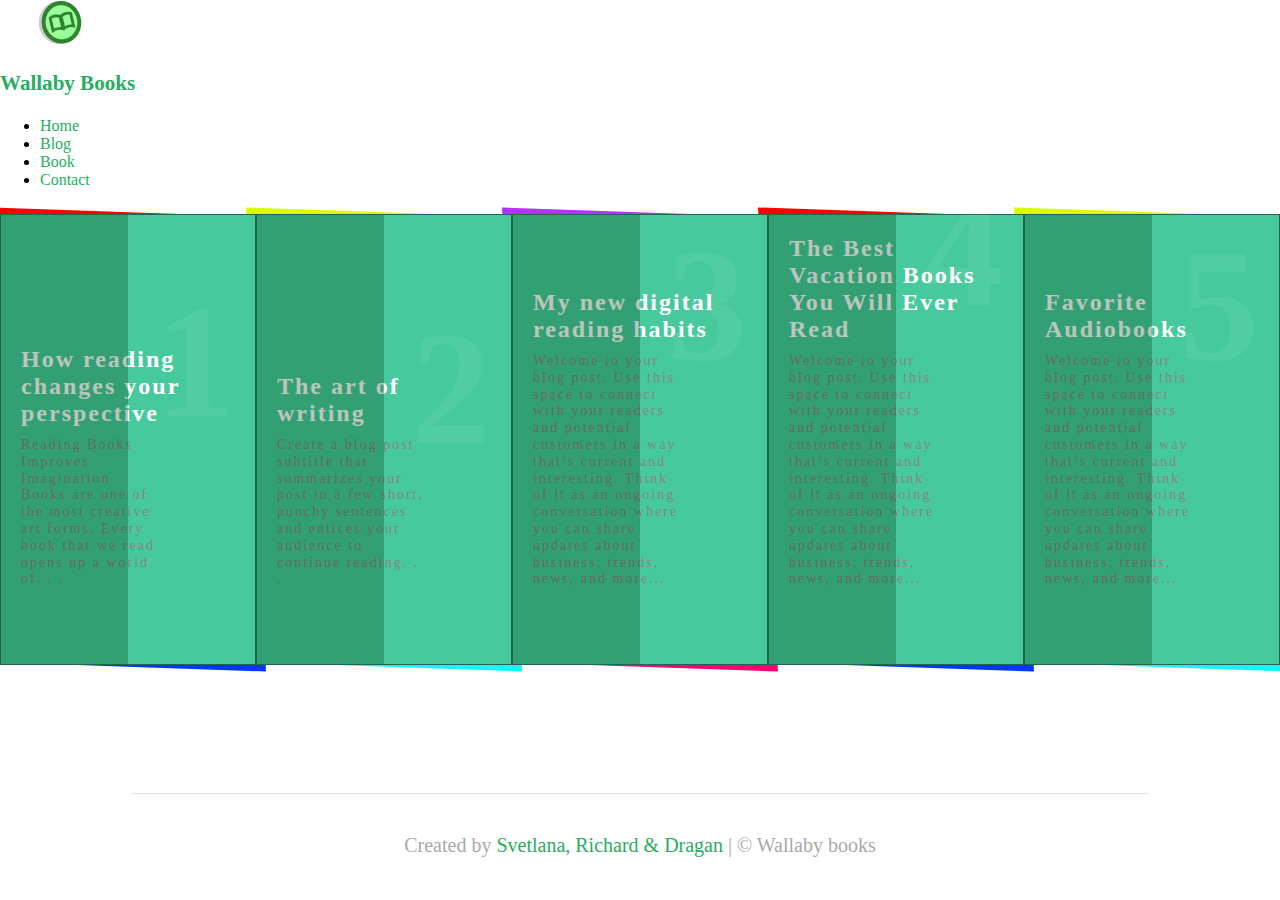
<file: blog/index.html>
<!DOCTYPE html>
<html lang="en">
<head>
	<title>Wallaby Books</title>
	<meta charset="UTF-8">
	<meta http-equiv="X-UA-Compatible" content="IE=edge">
	<meta name="viewport" content="width=device-width, initial-scale=1">
	<link rel="icon" href="../images/favicon.ico">
	<link href="https://fonts.googleapis.com/css?family=Titillium+Web:400,700&display=swap" rel="stylesheet">
	<link rel="stylesheet" href="../style/style.min.css">
	<link rel="stylesheet" href="../style/styles.css">
	
	<!--Load Bootstrap Framework-->
    <link href="https://cdn.jsdelivr.net/npm/bootstrap@5.1.3/dist/css/bootstrap.min.css" rel="stylesheet" integrity="sha384-1BmE4kWBq78iYhFldvKuhfTAU6auU8tT94WrHftjDbrCEXSU1oBoqyl2QvZ6jIW3" crossorigin="anonymous">

	<!--Responsive Social Login Form-->
	<link rel="stylesheet" href="https://cdnjs.cloudflare.com/ajax/libs/font-awesome/4.7.0/css/font-awesome.min.css">

	
</head>
<body>
    <!--Set navbar header for widescreen, using bootstrap-->
    <nav class="navbar navbar-expand-md navbar-light bg-white spacer" id="wide">
      <div class="container-fluid lefter">
        <a class="spacer headline d-flex align-center" href="../"><img src="../images/logo.webp" alt="Wallaby Books" height="45"><h3 class="pt-1">Wallaby Books</h3></a>
        <ul class="navbar-nav">
          <li class="nav-item">
            <a class="nav-link" href="../">Home</a>
          </li>
          <li class="nav-item">
            <a class="nav-link active" aria-current="page" href="#">Blog</a>
          </li>
          <li class="nav-item">
            <a class="nav-link" href="../book/">Book</a>
          </li>
          <li class="nav-item">
            <a class="nav-link" href="../contact/">Contact</a>
          </li>
        </ul>
      </div>
    </nav>
    <!--Set navbar header for narrow screens, using bootstrap-->
    <div class="container-fluid lefter narrow">
      <a class="spacer headline d-flex justify-content-around" href="../"><img src="../images/logo.webp" alt="Wallaby Books"></a>
      <nav class="navbar navbar-expand wrap navbar-light bg-white spacer">
        <div class="container d-flex justify-content-around">
          <ul class="navbar-nav">
            <li class="nav-item">
              <a class="nav-link" href="../">Home</a>
            </li>
            <li class="nav-item">
              <a class="nav-link" href="#">Blog</a>
            </li>
            <li class="nav-item">
              <a class="nav-link" href="../book/">Book</a>
            </li>
            <li class="nav-item">
              <a class="nav-link" href="../contact/">Contact</a>
            </li>
          </ul>
        </div>
      </nav>
    </div>
		
		<!--Cards-->
		<div class="wrapper">
			<div class="contaner">
				<div class="box">
					<div class="content">
						<h2>1</h2>
						<h3>How reading changes your perspective</h3>
						<p>Reading Books Improves Imagination<br/>
							Books are one of the most creative art forms. Every book that we read opens up a world of. . .</p>
						<button id="btn1" onclick="articleLoad(this.id)">Read more</button>
					</div>
				</div>
				<div class="box">
					<div class="content">
					<h2>2</h2>
					<h3>The art of writing</h3>
					<p>Create a blog post subtitle that summarizes your post in a few short, punchy sentences and entices your audience to continue reading. . .</p>
					<button id="btn2" onclick="articleLoad(this.id)">Read more</button>
					</div>
				</div>
				<div class="box">
					<div class="content">
					<h2>3</h2>
					<h3>My new digital reading habits</h3>
					<p>Welcome to your blog post. Use this space to connect with your readers and potential customers in a way that’s current and interesting. Think of it as an ongoing conversation where you can share updates about business, trends, news, and more...</p>
					<button id="btn3" onclick="articleLoad(this.id)">Read more</button>
					</div>
				</div>
				<div class="box">
					<div class="content">
						<h2>4</h2>
						<h3>The Best Vacation Books You Will Ever Read</h3>
						<p>Welcome to your blog post. Use this space to connect with your readers and potential customers in a way that’s current and interesting. Think of it as an ongoing conversation where you can share updates about business, trends, news, and more...</p>
						<button id="btn4" onclick="articleLoad(this.id)">Read more</button>
					</div>
				</div>
				<div class="box">
				<div class="content">
						<h2>5</h2>
						<h3>Favorite Audiobooks</h3>
						<p>Welcome to your blog post. Use this space to connect with your readers and potential customers in a way that’s current and interesting. Think of it as an ongoing conversation where you can share updates about business, trends, news, and more...</p>
						<button id="btn2" onclick="articleLoad(this.id)">Read more</button>
					</div>
				</div>
			</div>
		</div>
		<div class="subpage container">
			<h2 id="articleHead" class="row justify-content-around"></h2>
			<p id="articleBody"></p>
		</div>
			<!-- footer section starts  -->

			<div class="footer">

				<div class="credit" id="foot-tweak">Created by <span>Svetlana, Richard & Dragan</span> | © Wallaby books</div>

			</div>
			
		<script src="../script/blog.js"></script>
	</body>
	</html>
</file>
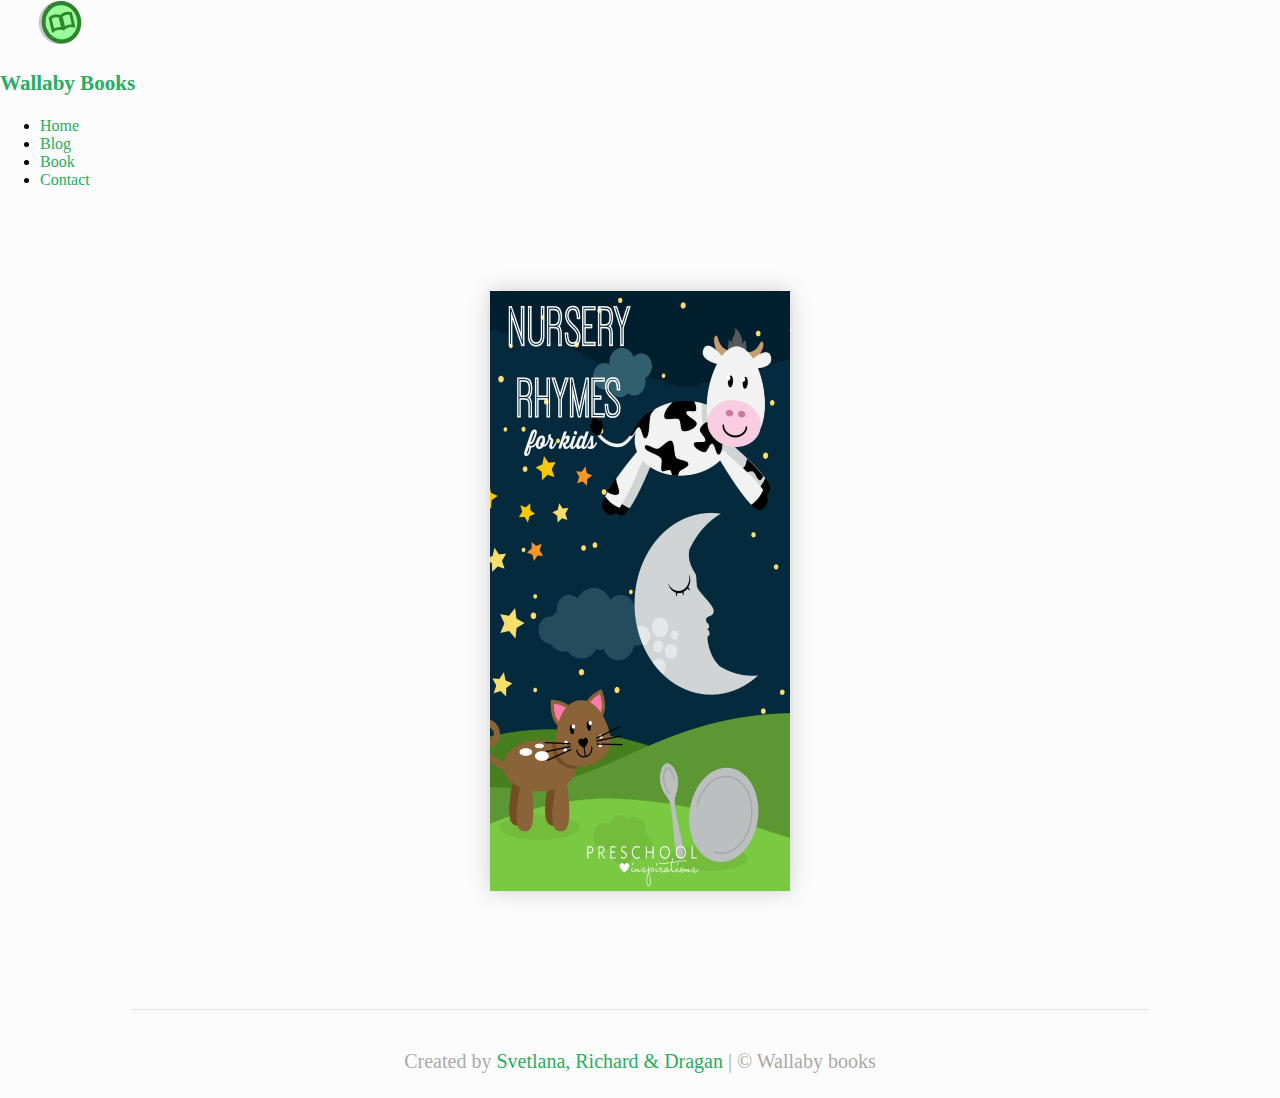
<file: book/index.html>
<!DOCTYPE html>
<html lang="en">
  <head>

    <!--Set default page metadata-->
    <meta charset="UTF-8">
    <meta http-equiv="X-UA-Compatible" content="IE=edge">
    <meta name="viewport" content="width=device-width, initial-scale=1.0">
    
    <!--Javascript loads deferred in head rather than placed at end of html document, for better navigability of code-->

    <!--Load Bootstrap Framework-->
    <link href="https://cdn.jsdelivr.net/npm/bootstrap@5.1.3/dist/css/bootstrap.min.css" rel="stylesheet" integrity="sha384-1BmE4kWBq78iYhFldvKuhfTAU6auU8tT94WrHftjDbrCEXSU1oBoqyl2QvZ6jIW3" crossorigin="anonymous">
    <script defer src="https://cdn.jsdelivr.net/npm/bootstrap@5.1.3/dist/js/bootstrap.bundle.min.js" integrity="sha384-ka7Sk0Gln4gmtz2MlQnikT1wXgYsOg+OMhuP+IlRH9sENBO0LRn5q+8nbTov4+1p" crossorigin="anonymous"></script>

    <!--Load turnjs jQuery plugin-->
    <script defer src="../turnjs4/extras/jquery.min.1.7.js"></script>
    <script defer src="../turnjs4/extras/modernizr.2.5.3.min.js"></script>
    <script defer src="../turnjs4/lib/turn.min.js"></script>

    <!--Load custom code for managing the DOM of the flipbook-->
    <script defer src="../script/book.min.js"></script>

    <!--Use font-awesome fonts-->
    <link rel="stylesheet" href="https://cdnjs.cloudflare.com/ajax/libs/font-awesome/5.15.4/css/all.min.css">

    <!--Use necessary turnjs CSS file-->
    <link href="../style/book.min.css" rel="stylesheet"/>
    
    <!--Set common CSS for the website, also includes CSS modifications for the Flipbook-->
    <link href="../style/style.min.css" rel="stylesheet"/>

    <!--Set title and icon-->
    <title>Wallaby Books</title>
    <link rel="icon" href="../images/favicon.ico" />

  </head>
  <body onload="loadApp()">

    <!--Set navbar header for widescreen, using bootstrap-->
    <nav class="navbar navbar-expand-md navbar-light bg-white spacer" id="wide">
      <div class="container-fluid lefter">
        <a class="spacer headline d-flex align-center" href="../index.html"><img src="../images/logo.webp" alt="Wallaby Books" height="45"><h3 class="pt-1">Wallaby Books</h3></a>
        <ul class="navbar-nav">
          <li class="nav-item">
            <a class="nav-link" href="../index.html">Home</a>
          </li>
          <li class="nav-item">
            <a class="nav-link" href="../blog/index.html">Blog</a>
          </li>
          <li class="nav-item">
            <a class="nav-link active" aria-current="page" href="#">Book</a>
          </li>
          <li class="nav-item">
            <a class="nav-link" href="../contact/index.html">Contact</a>
          </li>
        </ul>
      </div>
    </nav>
    <!--Set navbar header for narrow screens, using bootstrap-->
    <div class="container-fluid lefter narrow">
      <a class="spacer headline d-flex justify-content-around" href="../index.html"><img src="../images/logo.webp" alt="Wallaby Books"></a>
      <nav class="navbar navbar-expand wrap navbar-light bg-white spacer">
        <div class="container d-flex justify-content-around">
          <ul class="navbar-nav">
            <li class="nav-item">
              <a class="nav-link" href="../index.html">Home</a>
            </li>
            <li class="nav-item">
              <a class="nav-link" href="../blog/index.html">Blog</a>
            </li>
            <li class="nav-item">
              <a class="nav-link active" aria-current="page" href="#">Book</a>
            </li>
            <li class="nav-item">
              <a class="nav-link" href="../contact/index.html">Contact</a>
            </li>
          </ul>
        </div>
      </nav>
    </div>

    <!--Place the flipbook-->
    <div class="flipbook-viewport" id="storybook">
      <div class="container">
        <div class="flipbook">
          <!--Set the flipbook pages, their background images, and content-->
          <!--Front cover-->
          <div class="page" style="background-image:url(../images/front.webp)"></div>
          <!--Humpty Dumpty story-->
          <div class="page" id="wall">
            <div class="titlecard" id="humpty-title"><img class="story-element" src="../images/humpty-title.webp" alt="Humpty Dumpty" onclick="start('humpty')"></div>
            <div class="row d-flex justify-content-end">
              <div class="col-7">
                <p class="lines" id="humptyline0">Humpty Dumpty sat on a wall,</p>
              </div>
            </div>
            <div class="row d-flex justify-content-end">
              <div class="col-7">
                <p class="lines" id="humptyline1">Humpty Dumpty had a great fall,</p>
              </div>
            </div>
            <div class="row d-flex justify-content-end">
              <div class="col-7">
                <p class="lines" id="humptyline2">All the kings horses,</p>
              </div>
            </div>
            <div class="row d-flex justify-content-end">
              <div class="col-7">
                <p class="lines" id="humptyline3">And all the kings men,</p>
              </div>
            </div>
            <div class="row d-flex justify-content-end">
              <div class="col-7">
                <p class="lines" id="humptyline4">Couldn't put Humpty together again.</p>
              </div>
            </div>
            <div class="row d-flex justify-content-center" id="humpty-box">
              <div class="col-12" id="humpty1">
                <img class="story-element" src="../images/humpty.webp" alt="Humpty Dumpty" onclick="go('humpty')">
              </div>
            </div>
          </div>
          <!--Jack and Jill story-->
          <div class="page" id="jackJill">
            <div class="titlecard" id="jackJill-title"><img class="story-element" src="../images/jackJill-title.webp" alt="Jack and Jill" onclick="start('jackJill')"></div>
            <div class="row d-flex justify-content-end">
              <div class="col-7">
                <p class="lines" id="jackJillline0">Jack and Jill,</p>
              </div>
            </div>
            <div class="row d-flex justify-content-end">
              <div class="col-7">
                <p class="lines" id="jackJillline1">Went up the hill,</p>
              </div>
            </div>
            <div class="row d-flex justify-content-end">
              <div class="col-7">
                <p class="lines" id="jackJillline2">To fetch a pail of water,</p>
              </div>
            </div>
            <div class="row d-flex justify-content-end">
              <div class="col-7">
                <p class="lines" id="jackJillline3">Jack fell down,</p>
              </div>
            </div>
            <div class="row d-flex justify-content-end">
              <div class="col-7">
                <p class="lines" id="jackJillline4">And broke his crown,</p>
              </div>
            </div>
            <div class="row d-flex justify-content-end">
              <div class="col-7">
                <p class="lines" id="jackJillline5">And Jill came tumbling after.</p>
              </div>
            </div>
            <div class="row d-flex justify-content-center" id="jackJill-box">
              <div class="col-12" id="jackJill1">
                <img class="story-element" src="../images/jackJill.webp" alt="Jack and Jill" onclick="go('jackJill')">
              </div>
            </div>
          </div>
          <!--Little Miss Muffet story, page 1-->
          <div class="page" id="missMuffetp1">
            <div class="row d-flex justify-content-center" id="missMuffet-box">
              <div class="col-12" id="missMuffet1">
                <img class="story-element" src="../images/missMuffet.webp" alt ="Little Miss Muffet" onclick="go('missMuffet')">
              </div>
            </div>
          </div>
          <!--Little Miss Muffet story, page 2-->
          <div class="page" id="missMuffetp2">
            <div class="titlecard" id="missMuffet-title"><img class="story-element" src="../images/missMuffet-title.webp" alt="Little Miss Muffet" onclick="start('missMuffet')"></div>
            <div class="row d-flex justify-content-start">
              <div class="col-7">
                <p class="lines" id="missMuffetline0">Little Miss Muffet,</p>
              </div>
            </div>
            <div class="row d-flex justify-content-start">
              <div class="col-7">
                <p class="lines" id="missMuffetline1">Sat on a Tuffet,</p>
              </div>
            </div>
            <div class="row d-flex justify-content-start">
              <div class="col-7">
                <p class="lines" id="missMuffetline2">Eating her curds and whey.</p>
              </div>
            </div>
            <div class="row d-flex justify-content-start">
              <div class="col-7">
                <p class="lines" id="missMuffetline3">Along came a spider,</p>
              </div>
            </div>
            <div class="row d-flex justify-content-start">
              <div class="col-7">
                <p class="lines" id="missMuffetline4">Who sat down beside her,</p>
              </div>
            </div>
            <div class="row d-flex justify-content-start">
              <div class="col-7">
                <p class="lines" id="missMuffetline5">And frightened Miss Muffet away.</p>
              </div>
            </div>
            <div class="row d-flex justify-content-center" id="missMuffet-box2">
              <div class="col-12">
                <img class="story-element" src="../images/missMuffetScared.webp" alt="Little Miss Muffet fleeing" onclick="go('missMuffet')">
              </div>
            </div>
          </div>
          <!--Rear cover-->
          <div class="page" style="background-image:url(../images/rear.webp)"></div>
        </div>
      </div>
    </div>
    <!-- footer section starts  -->

    <div class="footer">

      <div class="credit" id="book-foot">Created by <span>Svetlana, Richard & Dragan</span> | © Wallaby books</div>

    </div>
  </body>
</html>
</file>
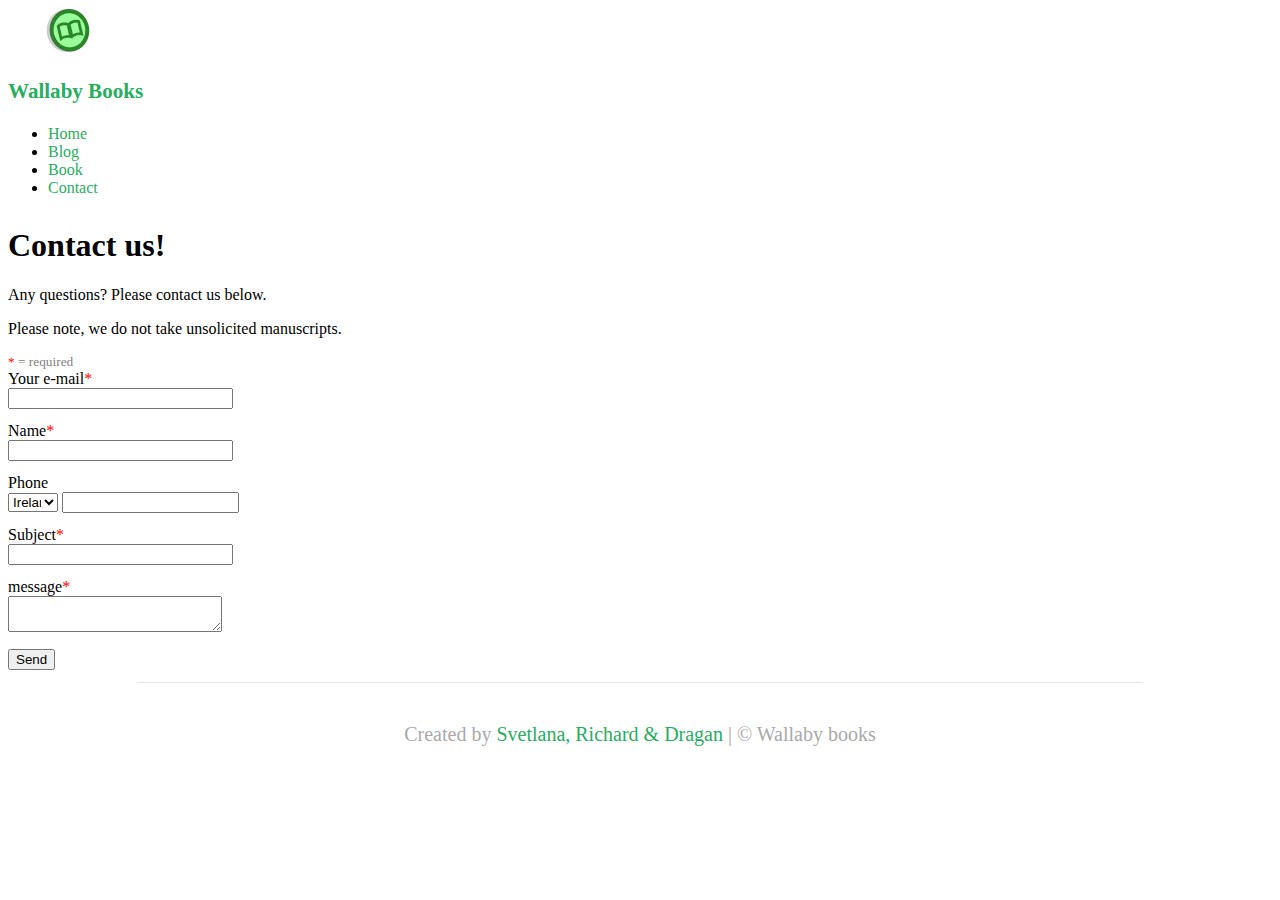
<file: contact/index.html>
<!DOCTYPE html>
<html lang="en">
  <head>

    <!--Set default page metadata-->
    <meta charset="UTF-8">
    <meta http-equiv="X-UA-Compatible" content="IE=edge">
    <meta name="viewport" content="width=device-width, initial-scale=1.0">
    <link rel="icon" href="../images/favicon.ico" />
    <meta name="author" content="Richard Duffy"/>

    <!--SEO tags-->
    <title>Wallaby Books | Contact Us</title>
    <meta name="description" content="Get in contact with Wallaby Books"/>
    <meta name="keywords" content="wallaby books,books,publisher,contact"/>
    <meta name="robots" content="index, follow"/>
    
    <!--Javascript loads deferred in head rather than placed at end of html document, for better navigability of code-->

    <!--Load Bootstrap Framework-->
    <link href="https://cdn.jsdelivr.net/npm/bootstrap@5.1.3/dist/css/bootstrap.min.css" rel="stylesheet" integrity="sha384-1BmE4kWBq78iYhFldvKuhfTAU6auU8tT94WrHftjDbrCEXSU1oBoqyl2QvZ6jIW3" crossorigin="anonymous">
    <script defer src="https://cdn.jsdelivr.net/npm/bootstrap@5.1.3/dist/js/bootstrap.bundle.min.js" integrity="sha384-ka7Sk0Gln4gmtz2MlQnikT1wXgYsOg+OMhuP+IlRH9sENBO0LRn5q+8nbTov4+1p" crossorigin="anonymous"></script>
    <script defer src="https://ajax.googleapis.com/ajax/libs/jquery/3.3.1/jquery.min.js"></script>

    <!--Load custom code for managing the form-->
    <script defer src="../script/script.js"></script>

    <!--Use font-awesome fonts-->
    <link rel="stylesheet" href="https://cdnjs.cloudflare.com/ajax/libs/font-awesome/5.15.4/css/all.min.css">
    
    <!--Set common CSS for the website, also includes CSS modifications for the Flipbook-->
    <link href="../style/style.css" rel="stylesheet"/>
        
  </head>
  <body>

    <!--Set navbar header for widescreen, using bootstrap-->
    <nav class="navbar navbar-expand-md navbar-light bg-white spacer" id="wide">
      <div class="container-fluid lefter">
        <a class="spacer headline d-flex align-center" href="../"><img src="../images/logo.webp" alt="Wallaby Books" height="45"><h3 class="pt-1">Wallaby Books</h3></a>
        <ul class="navbar-nav">
          <li class="nav-item">
            <a class="nav-link" href="../">Home</a>
          </li>
          <li class="nav-item">
            <a class="nav-link" href="../blog/">Blog</a>
          </li>
          <li class="nav-item">
            <a class="nav-link" href="../book/">Book</a>
          </li>
          <li class="nav-item">
            <a class="nav-link active" aria-current="page" href="#">Contact</a>
          </li>
        </ul>
        </div>
    </nav>
    <!--Set navbar header for narrow screens, using bootstrap-->
    <div class="container-fluid lefter narrow">
      <a class="spacer headline d-flex justify-content-around" href="../"><img src="../images/logo.webp" alt="Wallaby Books"></a>
      <nav class="navbar navbar-expand wrap navbar-light bg-white spacer">
        <div class="container d-flex justify-content-around">
          <ul class="navbar-nav">
            <li class="nav-item">
              <a class="nav-link" href="../">Home</a>
            </li>
            <li class="nav-item">
              <a class="nav-link" href="../blog/">Blog</a>
            </li>
            <li class="nav-item">
              <a class="nav-link" href="../book/">Book</a>
            </li>
            <li class="nav-item">
              <a class="nav-link active" aria-current="page" href="#">Contact</a>
            </li>
          </ul>
        </div>
      </nav>
    </div>

    <!--Main page content-->
    <div class="container subpage">
      <div class="row d-flex justify-content-center">
        <div class="col-12 col-md-10 col-xl-7">
          <h1>Contact us!</h1>
          <p>Any questions? Please contact us below.</p>
          <p>Please note, we do not take unsolicited manuscripts.</p>
          <p class="informative"><span class="required">*</span> = required</p>

          <!--Create contact form-->
          <form id="contactForm">
            <label for="email">Your e-mail<span class="required">*</span></label><br/>
            <input type="email" id="email" required size="25"><br/>
            <p id="emailError" class="error"></p>
            <label for="name">Name<span class="required">*</span></label><br/>
            <input type="text" id="name" required size="25" onfocusout="blankChecker(this.id)"><br/>
            <p id="nameError" class="error"></p>
            <label for="phone">Phone</label><br/>
            <select name="countryCode" id="phoneCode">
              <option data-countryCode="IE" value="353" Selected>Ireland (+353)</option>
              <option data-countryCode="GB" value="44">UK (+44)</option>
              <option data-countryCode="US" value="1">USA (+1)</option>
              <optgroup label="Other countries">
                <option data-countryCode="DZ" value="213">Algeria (+213)</option>
                <option data-countryCode="AD" value="376">Andorra (+376)</option>
                <option data-countryCode="AO" value="244">Angola (+244)</option>
                <option data-countryCode="AI" value="1264">Anguilla (+1264)</option>
                <option data-countryCode="AG" value="1268">Antigua &amp; Barbuda (+1268)</option>
                <option data-countryCode="AR" value="54">Argentina (+54)</option>
                <option data-countryCode="AM" value="374">Armenia (+374)</option>
                <option data-countryCode="AW" value="297">Aruba (+297)</option>
                <option data-countryCode="AU" value="61">Australia (+61)</option>
                <option data-countryCode="AT" value="43">Austria (+43)</option>
                <option data-countryCode="AZ" value="994">Azerbaijan (+994)</option>
                <option data-countryCode="BS" value="1242">Bahamas (+1242)</option>
                <option data-countryCode="BH" value="973">Bahrain (+973)</option>
                <option data-countryCode="BD" value="880">Bangladesh (+880)</option>
                <option data-countryCode="BB" value="1246">Barbados (+1246)</option>
                <option data-countryCode="BY" value="375">Belarus (+375)</option>
                <option data-countryCode="BE" value="32">Belgium (+32)</option>
                <option data-countryCode="BZ" value="501">Belize (+501)</option>
                <option data-countryCode="BJ" value="229">Benin (+229)</option>
                <option data-countryCode="BM" value="1441">Bermuda (+1441)</option>
                <option data-countryCode="BT" value="975">Bhutan (+975)</option>
                <option data-countryCode="BO" value="591">Bolivia (+591)</option>
                <option data-countryCode="BA" value="387">Bosnia Herzegovina (+387)</option>
                <option data-countryCode="BW" value="267">Botswana (+267)</option>
                <option data-countryCode="BR" value="55">Brazil (+55)</option>
                <option data-countryCode="BN" value="673">Brunei (+673)</option>
                <option data-countryCode="BG" value="359">Bulgaria (+359)</option>
                <option data-countryCode="BF" value="226">Burkina Faso (+226)</option>
                <option data-countryCode="BI" value="257">Burundi (+257)</option>
                <option data-countryCode="KH" value="855">Cambodia (+855)</option>
                <option data-countryCode="CM" value="237">Cameroon (+237)</option>
                <option data-countryCode="CA" value="1">Canada (+1)</option>
                <option data-countryCode="CV" value="238">Cape Verde Islands (+238)</option>
                <option data-countryCode="KY" value="1345">Cayman Islands (+1345)</option>
                <option data-countryCode="CF" value="236">Central African Republic (+236)</option>
                <option data-countryCode="CL" value="56">Chile (+56)</option>
                <option data-countryCode="CN" value="86">China (+86)</option>
                <option data-countryCode="CO" value="57">Colombia (+57)</option>
                <option data-countryCode="KM" value="269">Comoros (+269)</option>
                <option data-countryCode="CG" value="242">Congo (+242)</option>
                <option data-countryCode="CK" value="682">Cook Islands (+682)</option>
                <option data-countryCode="CR" value="506">Costa Rica (+506)</option>
                <option data-countryCode="HR" value="385">Croatia (+385)</option>
                <option data-countryCode="CU" value="53">Cuba (+53)</option>
                <option data-countryCode="CY" value="90392">Cyprus North (+90392)</option>
                <option data-countryCode="CY" value="357">Cyprus South (+357)</option>
                <option data-countryCode="CZ" value="42">Czech Republic (+42)</option>
                <option data-countryCode="DK" value="45">Denmark (+45)</option>
                <option data-countryCode="DJ" value="253">Djibouti (+253)</option>
                <option data-countryCode="DM" value="1809">Dominica (+1809)</option>
                <option data-countryCode="DO" value="1809">Dominican Republic (+1809)</option>
                <option data-countryCode="EC" value="593">Ecuador (+593)</option>
                <option data-countryCode="EG" value="20">Egypt (+20)</option>
                <option data-countryCode="SV" value="503">El Salvador (+503)</option>
                <option data-countryCode="GQ" value="240">Equatorial Guinea (+240)</option>
                <option data-countryCode="ER" value="291">Eritrea (+291)</option>
                <option data-countryCode="EE" value="372">Estonia (+372)</option>
                <option data-countryCode="ET" value="251">Ethiopia (+251)</option>
                <option data-countryCode="FK" value="500">Falkland Islands (+500)</option>
                <option data-countryCode="FO" value="298">Faroe Islands (+298)</option>
                <option data-countryCode="FJ" value="679">Fiji (+679)</option>
                <option data-countryCode="FI" value="358">Finland (+358)</option>
                <option data-countryCode="FR" value="33">France (+33)</option>
                <option data-countryCode="GF" value="594">French Guiana (+594)</option>
                <option data-countryCode="PF" value="689">French Polynesia (+689)</option>
                <option data-countryCode="GA" value="241">Gabon (+241)</option>
                <option data-countryCode="GM" value="220">Gambia (+220)</option>
                <option data-countryCode="GE" value="7880">Georgia (+7880)</option>
                <option data-countryCode="DE" value="49">Germany (+49)</option>
                <option data-countryCode="GH" value="233">Ghana (+233)</option>
                <option data-countryCode="GI" value="350">Gibraltar (+350)</option>
                <option data-countryCode="GR" value="30">Greece (+30)</option>
                <option data-countryCode="GL" value="299">Greenland (+299)</option>
                <option data-countryCode="GD" value="1473">Grenada (+1473)</option>
                <option data-countryCode="GP" value="590">Guadeloupe (+590)</option>
                <option data-countryCode="GU" value="671">Guam (+671)</option>
                <option data-countryCode="GT" value="502">Guatemala (+502)</option>
                <option data-countryCode="GN" value="224">Guinea (+224)</option>
                <option data-countryCode="GW" value="245">Guinea - Bissau (+245)</option>
                <option data-countryCode="GY" value="592">Guyana (+592)</option>
                <option data-countryCode="HT" value="509">Haiti (+509)</option>
                <option data-countryCode="HN" value="504">Honduras (+504)</option>
                <option data-countryCode="HK" value="852">Hong Kong (+852)</option>
                <option data-countryCode="HU" value="36">Hungary (+36)</option>
                <option data-countryCode="IS" value="354">Iceland (+354)</option>
                <option data-countryCode="IN" value="91">India (+91)</option>
                <option data-countryCode="ID" value="62">Indonesia (+62)</option>
                <option data-countryCode="IR" value="98">Iran (+98)</option>
                <option data-countryCode="IQ" value="964">Iraq (+964)</option>
                <!-- <option data-countryCode="IE" value="353">Ireland (+353)</option> -->
                <option data-countryCode="IL" value="972">Israel (+972)</option>
                <option data-countryCode="IT" value="39">Italy (+39)</option>
                <option data-countryCode="JM" value="1876">Jamaica (+1876)</option>
                <option data-countryCode="JP" value="81">Japan (+81)</option>
                <option data-countryCode="JO" value="962">Jordan (+962)</option>
                <option data-countryCode="KZ" value="7">Kazakhstan (+7)</option>
                <option data-countryCode="KE" value="254">Kenya (+254)</option>
                <option data-countryCode="KI" value="686">Kiribati (+686)</option>
                <option data-countryCode="KP" value="850">Korea North (+850)</option>
                <option data-countryCode="KR" value="82">Korea South (+82)</option>
                <option data-countryCode="KW" value="965">Kuwait (+965)</option>
                <option data-countryCode="KG" value="996">Kyrgyzstan (+996)</option>
                <option data-countryCode="LA" value="856">Laos (+856)</option>
                <option data-countryCode="LV" value="371">Latvia (+371)</option>
                <option data-countryCode="LB" value="961">Lebanon (+961)</option>
                <option data-countryCode="LS" value="266">Lesotho (+266)</option>
                <option data-countryCode="LR" value="231">Liberia (+231)</option>
                <option data-countryCode="LY" value="218">Libya (+218)</option>
                <option data-countryCode="LI" value="417">Liechtenstein (+417)</option>
                <option data-countryCode="LT" value="370">Lithuania (+370)</option>
                <option data-countryCode="LU" value="352">Luxembourg (+352)</option>
                <option data-countryCode="MO" value="853">Macao (+853)</option>
                <option data-countryCode="MK" value="389">Macedonia (+389)</option>
                <option data-countryCode="MG" value="261">Madagascar (+261)</option>
                <option data-countryCode="MW" value="265">Malawi (+265)</option>
                <option data-countryCode="MY" value="60">Malaysia (+60)</option>
                <option data-countryCode="MV" value="960">Maldives (+960)</option>
                <option data-countryCode="ML" value="223">Mali (+223)</option>
                <option data-countryCode="MT" value="356">Malta (+356)</option>
                <option data-countryCode="MH" value="692">Marshall Islands (+692)</option>
                <option data-countryCode="MQ" value="596">Martinique (+596)</option>
                <option data-countryCode="MR" value="222">Mauritania (+222)</option>
                <option data-countryCode="YT" value="269">Mayotte (+269)</option>
                <option data-countryCode="MX" value="52">Mexico (+52)</option>
                <option data-countryCode="FM" value="691">Micronesia (+691)</option>
                <option data-countryCode="MD" value="373">Moldova (+373)</option>
                <option data-countryCode="MC" value="377">Monaco (+377)</option>
                <option data-countryCode="MN" value="976">Mongolia (+976)</option>
                <option data-countryCode="MS" value="1664">Montserrat (+1664)</option>
                <option data-countryCode="MA" value="212">Morocco (+212)</option>
                <option data-countryCode="MZ" value="258">Mozambique (+258)</option>
                <option data-countryCode="MN" value="95">Myanmar (+95)</option>
                <option data-countryCode="NA" value="264">Namibia (+264)</option>
                <option data-countryCode="NR" value="674">Nauru (+674)</option>
                <option data-countryCode="NP" value="977">Nepal (+977)</option>
                <option data-countryCode="NL" value="31">Netherlands (+31)</option>
                <option data-countryCode="NC" value="687">New Caledonia (+687)</option>
                <option data-countryCode="NZ" value="64">New Zealand (+64)</option>
                <option data-countryCode="NI" value="505">Nicaragua (+505)</option>
                <option data-countryCode="NE" value="227">Niger (+227)</option>
                <option data-countryCode="NG" value="234">Nigeria (+234)</option>
                <option data-countryCode="NU" value="683">Niue (+683)</option>
                <option data-countryCode="NF" value="672">Norfolk Islands (+672)</option>
                <option data-countryCode="NP" value="670">Northern Marianas (+670)</option>
                <option data-countryCode="NO" value="47">Norway (+47)</option>
                <option data-countryCode="OM" value="968">Oman (+968)</option>
                <option data-countryCode="PW" value="680">Palau (+680)</option>
                <option data-countryCode="PA" value="507">Panama (+507)</option>
                <option data-countryCode="PG" value="675">Papua New Guinea (+675)</option>
                <option data-countryCode="PY" value="595">Paraguay (+595)</option>
                <option data-countryCode="PE" value="51">Peru (+51)</option>
                <option data-countryCode="PH" value="63">Philippines (+63)</option>
                <option data-countryCode="PL" value="48">Poland (+48)</option>
                <option data-countryCode="PT" value="351">Portugal (+351)</option>
                <option data-countryCode="PR" value="1787">Puerto Rico (+1787)</option>
                <option data-countryCode="QA" value="974">Qatar (+974)</option>
                <option data-countryCode="RE" value="262">Reunion (+262)</option>
                <option data-countryCode="RO" value="40">Romania (+40)</option>
                <option data-countryCode="RU" value="7">Russia (+7)</option>
                <option data-countryCode="RW" value="250">Rwanda (+250)</option>
                <option data-countryCode="SM" value="378">San Marino (+378)</option>
                <option data-countryCode="ST" value="239">Sao Tome &amp; Principe (+239)</option>
                <option data-countryCode="SA" value="966">Saudi Arabia (+966)</option>
                <option data-countryCode="SN" value="221">Senegal (+221)</option>
                <option data-countryCode="CS" value="381">Serbia (+381)</option>
                <option data-countryCode="SC" value="248">Seychelles (+248)</option>
                <option data-countryCode="SL" value="232">Sierra Leone (+232)</option>
                <option data-countryCode="SG" value="65">Singapore (+65)</option>
                <option data-countryCode="SK" value="421">Slovak Republic (+421)</option>
                <option data-countryCode="SI" value="386">Slovenia (+386)</option>
                <option data-countryCode="SB" value="677">Solomon Islands (+677)</option>
                <option data-countryCode="SO" value="252">Somalia (+252)</option>
                <option data-countryCode="ZA" value="27">South Africa (+27)</option>
                <option data-countryCode="ES" value="34">Spain (+34)</option>
                <option data-countryCode="LK" value="94">Sri Lanka (+94)</option>
                <option data-countryCode="SH" value="290">St. Helena (+290)</option>
                <option data-countryCode="KN" value="1869">St. Kitts (+1869)</option>
                <option data-countryCode="SC" value="1758">St. Lucia (+1758)</option>
                <option data-countryCode="SD" value="249">Sudan (+249)</option>
                <option data-countryCode="SR" value="597">Suriname (+597)</option>
                <option data-countryCode="SZ" value="268">Swaziland (+268)</option>
                <option data-countryCode="SE" value="46">Sweden (+46)</option>
                <option data-countryCode="CH" value="41">Switzerland (+41)</option>
                <option data-countryCode="SI" value="963">Syria (+963)</option>
                <option data-countryCode="TW" value="886">Taiwan (+886)</option>
                <option data-countryCode="TJ" value="7">Tajikstan (+7)</option>
                <option data-countryCode="TH" value="66">Thailand (+66)</option>
                <option data-countryCode="TG" value="228">Togo (+228)</option>
                <option data-countryCode="TO" value="676">Tonga (+676)</option>
                <option data-countryCode="TT" value="1868">Trinidad &amp; Tobago (+1868)</option>
                <option data-countryCode="TN" value="216">Tunisia (+216)</option>
                <option data-countryCode="TR" value="90">Turkey (+90)</option>
                <option data-countryCode="TM" value="7">Turkmenistan (+7)</option>
                <option data-countryCode="TM" value="993">Turkmenistan (+993)</option>
                <option data-countryCode="TC" value="1649">Turks &amp; Caicos Islands (+1649)</option>
                <option data-countryCode="TV" value="688">Tuvalu (+688)</option>
                <option data-countryCode="UG" value="256">Uganda (+256)</option>
                <!-- <option data-countryCode="GB" value="44">UK (+44)</option> -->
                <option data-countryCode="UA" value="380">Ukraine (+380)</option>
                <option data-countryCode="AE" value="971">United Arab Emirates (+971)</option>
                <option data-countryCode="UY" value="598">Uruguay (+598)</option>
                <!-- <option data-countryCode="US" value="1">USA (+1)</option> -->
                <option data-countryCode="UZ" value="7">Uzbekistan (+7)</option>
                <option data-countryCode="VU" value="678">Vanuatu (+678)</option>
                <option data-countryCode="VA" value="379">Vatican City (+379)</option>
                <option data-countryCode="VE" value="58">Venezuela (+58)</option>
                <option data-countryCode="VN" value="84">Vietnam (+84)</option>
                <option data-countryCode="VG" value="84">Virgin Islands - British (+1284)</option>
                <option data-countryCode="VI" value="84">Virgin Islands - US (+1340)</option>
                <option data-countryCode="WF" value="681">Wallis &amp; Futuna (+681)</option>
                <option data-countryCode="YE" value="969">Yemen (North)(+969)</option>
                <option data-countryCode="YE" value="967">Yemen (South)(+967)</option>
                <option data-countryCode="ZM" value="260">Zambia (+260)</option>
                <option data-countryCode="ZW" value="263">Zimbabwe (+263)</option>
              </optgroup>
            </select>
            <input type="tel" id="phone" size="19"><br/>
            <p id="phoneError" class="error"></p>
            <label for="subject">Subject<span class="required">*</span></label><br/>
            <input type="text" id="subject" required size="25" onfocusout="blankChecker(this.id)"><br/>
            <p id="subjectError" class="error"></p>
            <label for="message">message<span class="required">*</span></label><br/>
            <textarea id="message" required cols="24" onfocusout="blankChecker(this.id)"></textarea><br/>
              <p id="messageError" class="error"></p>
            <input type="submit" id="sendMail" value="Send">
          </form>

        </div>
      </div>
    </div>
    <!-- footer section starts  -->

    <div class="footer">

        <div class="credit" id="foot-tweak">Created by <span>Svetlana, Richard & Dragan</span> | © Wallaby books</div>

    </div>
  </body>
</html>
</file>
<file: style/styles.css>
body {
	margin:0;
}


#welcome{
	background-color:#d2f8be30;
	padding-top:20px;
}

/* style the container */
.container {
	position: relative;
	border-radius: 5px;
	padding: 20px 0 30px 0;
} 

/* style inputs and link buttons */
input,
.btn {
  width: 100%;
  padding: 12px;
  border: none;
  border-radius: 4px;
  margin: 5px 0;
  opacity: 0.85;
  display: inline-block;
  font-size: 17px;
  line-height: 20px;
  text-decoration: none; /* remove underline from anchors */
}

input:hover,
.btn:hover {
  opacity: 1;
}


/* style the submit button */
input[type=submit] {
  background-color: #04AA6D;
  color: white;
  cursor: pointer;
}

input[type=submit]:hover {
  background-color: #45a049;
}

/* vertical line */
.vl {
  position: absolute;
  left: 50%;
  transform: translate(-50%);
  border: 2px solid #ddd;
  height: 175px;
}

/* text inside the vertical line */
.vl-innertext {
  position: absolute;
  top: 50%;
  transform: translate(-50%, -50%);
  background-color: #f1f1f1;
  border: 1px solid #ccc;
  border-radius: 50%;
  padding: 8px 10px;
}

/* hide some text on medium and large screens */
.hide-md-lg {
  display: none;
}

/* bottom container */
.bottom-container {
  text-align: center;
  background-color: #666;
  border-radius: 0px 0px 4px 4px;
}

/* Responsive layout - when the screen is less than 650px wide, make the two columns stack on top of each other instead of next to each other */
@media screen and (max-width: 650px) {
  .col {
    width: 100%;
    margin-top: 0;
  }
  /* hide the vertical line */
  .vl {
    display: none;
  }
  /* show the hidden text on small screens */
  .hide-md-lg {
    display: block;
    text-align: center;
  }
}






h2 {
    position: relative;
    margin-bottom: 35px;
}

p{
	width: 70%;
	margin: 0 auto;
	color: #848484;
}


  .contaner {
    position: relative;
    width: 100%;
    display: flex;
    justify-content: space-around;
    margin-top: 25px;
  }
  
  .content {
    position: relative;
    padding: 20px;
    color: #fff;
  }
  
  .content h2 {
    position: absolute;
    top: -60px;
    right: 20px;
    margin: 0;
    padding: 0;
    font-size: 160px;
    line-height: 1.2;
    color: rgba(255, 255, 255, 0.06);
    transition: 0.5s;
  }
  
  .content h3 {
    margin: 0 0 10px;
    font-size: 24px;
    letter-spacing: 2px;
    font-weight: 700;
  }
  
  .content p {
    margin: 0;
    font-size: 14px;
    letter-spacing: 2px;
    line-height: 1.2;
  }
  
  .content button {
    cursor: pointer;
    position: relative;
    margin: 20px 0 0;
    padding: 10px 20px;
    background-color: transparent;
    border: 1px solid #fff;
    color: #fff;
    transition: 0.5s;
    transform: translateY(-40px);
    opacity: 0;
    visibility: hidden;
    font-size: 12px;
    z-index: 1;
  }
  
  .content button:hover {
    color: #000;
    background-color: #fff;
  }
  
  .box {
    width: 260px;
    min-height: 380px;
    cursor: pointer;
    position: relative;
    background-color: #46ca9d;
    display: flex;
    justify-content: center;
    align-items: flex-end;
    border: 1px solid rgba(0, 0, 0, 0.5);
  }
  
  .box:hover .content h2 {
    top: -140px;
  }
  
  .box:hover .content button {
    transform: translateY(0);
    opacity: 1;
    visibility: visible;
  }
  
  .box:before {
    content: "";
    position: absolute;
    top: -3px;
    left: -3px;
    right: -3px;
    bottom: -3px;
    background-color: #fff;
    transform: skew(2deg, 2deg);
    z-index: -1;
  }
  
  .box:after {
    content: "";
    position: absolute;
    top: 0;
    left: 0;
    width: 50%;
    height: 100%;
    background-color: rgb(1 45 8 / 27%);
  }
  
  .box:nth-child(1):before {
    background: linear-gradient(#ff0000, #0037ff);
  }
  
  .box:nth-child(2):before {
    background: linear-gradient(#d8ff00, #17f4ff);
  }
  
  .box:nth-child(3):before {
    background: linear-gradient(#af36ff, #ff0070);
  }

  .box:nth-child(4):before {
    background: linear-gradient(#ff0000, #0037ff);
  }
  
  .box:nth-child(5):before {
    background: linear-gradient(#d8ff00, #17f4ff);
  }
  
 
/* The Modal (background) */
.modal {
  display: none; /* Hidden by default */
  position: fixed; /* Stay in place */
  z-index: 1; /* Sit on top */
  padding-top: 100px; /* Location of the box */
  left:0;
  top: 0;
  width: 100%; /* Full width */
  height: 100%; /* Full height */
  overflow: auto; /* Enable scroll if needed */
  background-color: rgb(0,0,0); /* Fallback color */
  background-color: rgba(0,0,0,0.4); /* Black w/ opacity */
  background-size: 100% 100%;
}

/* Modal Content */
.modal-content {
  color: black;
  font-family: 'Calligraffitti', cursive;
  font-size: 80%;
  margin: auto;
  padding: 14px;
  border: 1px solid rgb(0 0 0 / 0%);
  width: 80%;
}


/* The Close Button */
.close {
  color: #aaaaaa;
  float: right;
  font-size: 28px;
  font-weight: bold;
}

.close:hover,
.close:focus {
  color: #000;
  text-decoration: none;
  cursor: pointer;
}
</file>
<file: style/style.css>
/* Setting smooth screen scrolling experience */
html{
    overflow-x: hidden;
    scroll-padding-top: 5rem;
    scroll-behavior: smooth;
}

/* Broad tweeks */
a {
    text-decoration: solid;
}
.backbox{
    background: rgba(50, 50, 50, 0.25);
    padding: 10px;
}
.subpage{
    margin-top:30px;
}

/* Setting design and tweaks of the header navbar */
.navbar{
    z-index: 2;
}

.navbar a {
    color:#27ae60;
}

.navbar a:hover {
    color:#27ae60;
}

.lefter{
    padding-left:0;
}
.widener{
    padding-left:0;
    padding-right:0;
}
.spacer{
    padding-bottom:0;
}

@media (max-width: 559px){
    #wide{
        display:none;
    }
}
@media (min-width:560px){
    .narrow{
        display: none;
    }
}

.headline {
    margin-left: 3%;
    color: black;
    text-decoration: none;
    font-size: large;
}
.headline:hover{
    color: black;
}

/* Setting footer design  */

.footer{
    padding-bottom: 25px;
}

.footer .box-container{
    display: grid;
    grid-template-columns: repeat(auto-fit, minmax(25rem, 1fr));
    gap:1.5rem;
	text-align: center;
}

.footer .box-container .box h3{
    font-size: 2.2rem;
    color:var(--black);
    padding:1rem 0;
}

.footer .box-container .box a{
    display: block;
    font-size: 1.4rem;
    color:var(--light-color);
    padding:1rem 0;
}

.footer .box-container .box a i{
    color:var(--green);
    padding-right: .5rem;
}

.footer .credit{
    border-top: var(--border);
    margin-top: 2rem;
    padding:0 1rem;
    padding-top: 2.5rem;
    font-size: 2rem;
    color:var(--light-color);
    text-align: center;
}

.footer .credit span{
    color:#27ae60;
}

/* Tweaks particular to footers not on the home page */
#foot-tweak {
    font-size: 1.25rem;
    color: darkgray;
    --border: .1rem solid rgba(0,0,0,.1);
    width: 77%;
    margin:auto;
    margin-top: 1%;
}

/* Tweaks particular to the footer on the story book page */
#book-foot{
    font-size: 1.25rem;
    color: darkgray;
    --border: .1rem solid rgba(0,0,0,.1);
    width: 77%;
    margin:auto;
    margin-top: 820px;
}

/* Text on the hompage intro */
#intro a {
    text-decoration: underline;
    color: gray;
}

/* Some contact page tweaks */
.required {
    color: red;
}

.informative {
    color: gray;
    font-size: smaller;
    margin-bottom: 0px;
}

#phoneCode {
    width: 50px;
}

.error {
    font-size: small;
    color: red;
    padding-bottom: 0px;
}

/* Storybook specific css management */

@media (min-width: 1000px){
    #storybook {
        margin-top: -5%;
    }
}

@media (max-width: 1000px){
    #storybook {
        margin-top: -10%;
    }
}

.flipbook {
    max-width: 600px;
}

#storybook {
    position: absolute;
    overflow-x:auto;
    min-height: 820px;
    min-width: 600px;
}

.titlecard {
    width: 100%;
    margin-top: 45%;
    display: flex;
    justify-content: center;
}

.story-element:hover {
    cursor: pointer;
    transform: scale(1.05);
}

.lines {
    margin-bottom: 2px;
    font-size: small;
}

/* Humpty Dumpty specific */

/* Story background */
#wall {
    background-image: url("../images/wall.webp");
}

/* Image display box */
#humpty-box{
    visibility:hidden;
}

/* Various story images */
#humpty1 {
    margin-top: 2%;
    margin-left: 20%;
}

#humpty2 {
    margin-top: 25%;
    margin-left: 20%;
}

#humpty3 {
    margin-top: 15%;
}

#humpty4 {
    margin-top: 3%;
}

#humpty6 {
    margin-top: 2%;
    margin-left: 20%;
}

/* Story text lines */
#humptyline0{
    visibility:hidden;
}

#humptyline1{
    visibility:hidden;
}

#humptyline2{
    visibility:hidden;
}

#humptyline3{
    visibility:hidden;
}

#humptyline4{
    visibility:hidden;
}

/* Jack and Jill specific */

/* Story background */
#jackJill {
    background-image: url("../images/hill.webp");
}

/* Image display box */
#jackJill-box{
    visibility:hidden;
}
/* Various story images */
#jackJill1 {
    margin-top: 80%;
    margin-left: 100%;
}

#jackJill2 {
    margin-top: 60%;
    margin-left: 70%;
    transform: scale(0.7);
}

#jackJill3 {
    margin-top: 40%;
    margin-left: 40%;
    transform: scale(0.4);
}

#jackJill4 {
    margin-top: -15%;
    margin-left: 35%;
    transform: scale(0.4);
}

#jackJill5 {
    margin-top: -20%;
    margin-left: 10%;
    transform: rotate(300deg) scale(0.6);
}

#jackJill6 {
    margin-top: 5%;
    margin-left: 40%;
    transform:rotate(20deg);
}

#jillian {
    margin-top: 40%;
    margin-left: 35%;
    transform: scale(0.4);
    position: relative;
    z-index: 2;
}

#jackJill7 {
    margin-top: 80%;
    margin-left: 100%;
}

/* Story text lines */
#jackJillline0{
    visibility:hidden;
}
#jackJillline1{
    visibility:hidden;
}

#jackJillline2{
    visibility:hidden;
}

#jackJillline3{
    visibility:hidden;
}

#jackJillline4{
    visibility:hidden;
}

#jackJillline5{
    visibility:hidden;
}

/* Little Miss Muffet */

/* Story background */
#missMuffetp1 {
    background-image: url("../images/meadow1.webp");
}

#missMuffetp2 {
    background-image: url("../images/meadow2.webp");
}

/* Image display boxes */
#missMuffet-box{
    visibility:hidden;
}

#missMuffet-box2{
    visibility:hidden;
    margin-top: 70%;
    margin-left: 30%;
}

/* Various story images */
#missMuffet1 {
    margin-top: 90%;
    margin-left: 30%;
}

#missMuffet2 {
    margin-top: 95%;
    margin-left: 40%;
}

#missMuffet3 {
    margin-top: 95%;
    margin-left: 40%;
}

#missMuffet4 {
    margin-top: 16%;
    margin-left: 22%;
}

#missMuffet5 {
    margin-top: -18%;
    margin-left: 22%;
}

#missMuffet6 {
    margin-top: -38%;
    margin-left: 15%;
}

#missMuffet7 {
    margin-top: 90%;
    margin-left: 30%;
}

#spider3 {
    margin-top: -80%;
    margin-left: 10%;
}

#spider4 {
    margin-top: -45%;
    margin-left: 10%;
}

#missMuffet7 {
    margin-top: 90%;
    margin-left: 30%;
}

/* Story text lines */
#missMuffetline0{
    visibility:hidden;
}
#missMuffetline1{
    visibility:hidden;
}

#missMuffetline2{
    visibility:hidden;
}

#missMuffetline3{
    visibility:hidden;
}

#missMuffetline4{
    visibility:hidden;
}

#missMuffetline5{
    visibility:hidden;
}
</file>
<file: style/style.min.css>
html{overflow-x: hidden;scroll-padding-top: 5rem;scroll-behavior: smooth;}a {text-decoration: solid;}.backbox{background: rgba(50, 50, 50, 0.25);padding: 10px;}.subpage{margin-top:30px;}.navbar{z-index: 2;}.navbar a {color:#27ae60;}.navbar a:hover {color:#27ae60;}.lefter{padding-left:0;}.widener{padding-left:0;padding-right:0;}.spacer{padding-bottom:0;}@media (max-width: 559px){#wide{display:none;}}@media (min-width:560px){.narrow{display: none;}}.headline {margin-left: 3%;color: black;text-decoration: none;font-size: large;}.headline:hover{color: black;}.footer{padding-bottom: 25px;}.footer .box-container{display: grid;grid-template-columns: repeat(auto-fit, minmax(25rem, 1fr));gap:1.5rem;text-align: center;}.footer .box-container .box h3{font-size: 2.2rem;color:var(--black);padding:1rem 0;}.footer .box-container .box a{display: block;font-size: 1.4rem;color:var(--light-color);padding:1rem 0;}.footer .box-container .box a i{color:var(--green);padding-right: .5rem;}.footer .credit{border-top: var(--border);margin-top: 2rem;padding:0 1rem;padding-top: 2.5rem;font-size: 2rem;color:var(--light-color);text-align: center;}.footer .credit span{color:#27ae60;}#foot-tweak {font-size: 1.25rem;color: darkgray;--border: .1rem solid rgba(0,0,0,.1);width: 77%;margin:auto;margin-top: 1%;}#book-foot{font-size: 1.25rem;color: darkgray;--border: .1rem solid rgba(0,0,0,.1);width: 77%;margin:auto;margin-top: 820px;}#intro a {text-decoration: underline;color: gray;}.required {color: red;}.informative {color: gray;font-size: smaller;margin-bottom: 0px;}@media (min-width: 1000px){#storybook {margin-top: -5%;}}@media (max-width: 1000px){#storybook {margin-top: -10%;}}.flipbook {max-width: 600px;}#storybook {position: absolute;overflow-x:auto;min-height: 820px;min-width: 600px;}.titlecard {width: 100%;margin-top: 45%;display: flex;justify-content: center;}.story-element:hover {cursor: pointer;transform: scale(1.05);}.lines {margin-bottom: 2px;font-size: small;}#wall {background-image: url("../images/wall.webp");}#humpty-box{visibility:hidden;}#humpty1 {margin-top: 2%;margin-left: 20%;}#humpty2 {margin-top: 25%;margin-left: 20%;}#humpty3 {margin-top: 15%;}#humpty4 {margin-top: 3%;}#humpty6 {margin-top: 2%;margin-left: 20%;}#humptyline0{visibility:hidden;}#humptyline1{visibility:hidden;}#humptyline2{visibility:hidden;}#humptyline3{visibility:hidden;}#humptyline4{visibility:hidden;}#jackJill {background-image: url("../images/hill.webp");}#jackJill-box{visibility:hidden;}#jackJill1 {margin-top: 80%;margin-left: 100%;}#jackJill2 {margin-top: 60%;margin-left: 70%;transform: scale(0.7);}#jackJill3 {margin-top: 40%;margin-left: 40%;transform: scale(0.4);}#jackJill4 {margin-top: -15%;margin-left: 35%;transform: scale(0.4);}#jackJill5 {margin-top: -20%;margin-left: 10%;transform: rotate(300deg) scale(0.6);}#jackJill6 {margin-top: 5%;margin-left: 40%;transform:rotate(20deg);}#jillian {margin-top: 40%;margin-left: 35%;transform: scale(0.4);position: relative;z-index: 2;}#jackJill7 {margin-top: 80%;margin-left: 100%;}#jackJillline0{visibility:hidden;}#jackJillline1{visibility:hidden;}#jackJillline2{visibility:hidden;}#jackJillline3{visibility:hidden;}#jackJillline4{visibility:hidden;}#jackJillline5{visibility:hidden;}#missMuffetp1 {background-image: url("../images/meadow1.webp");}#missMuffetp2 {background-image: url("../images/meadow2.webp");}#missMuffet-box{visibility:hidden;}#missMuffet-box2{visibility:hidden;margin-top: 70%;margin-left: 30%;}#missMuffet1 {margin-top: 90%;margin-left: 30%;}#missMuffet2 {margin-top: 95%;margin-left: 40%;}#missMuffet3 {margin-top: 95%;margin-left: 40%;}#missMuffet4 {margin-top: 16%;margin-left: 22%;}#missMuffet5 {margin-top: -18%;margin-left: 22%;}#missMuffet6 {margin-top: -38%;margin-left: 15%;}#missMuffet7 {margin-top: 90%;margin-left: 30%;}#spider3 {margin-top: -80%;margin-left: 10%;}#spider4 {margin-top: -45%;margin-left: 10%;}#missMuffet7 {margin-top: 90%;margin-left: 30%;}#missMuffetline0{visibility:hidden;}#missMuffetline1{visibility:hidden;}#missMuffetline2{visibility:hidden;}#missMuffetline3{visibility:hidden;}#missMuffetline4{visibility:hidden;}#missMuffetline5{visibility:hidden;}
</file>
<file: style/book.min.css>
body{overflow:hidden;background-color:#fcfcfc;margin:0;padding:0}.flipbook-viewport{overflow:hidden;width:100%;height:100%}.flipbook-viewport .container{position:absolute;top:50%;left:50%;margin:auto}.flipbook-viewport .flipbook{width:600px;height:600px;left:-300px;top:-300px}@media (max-height:800px){.flipbook-viewport .flipbook{width:600px;height:600px;left:-300px;top:-250px}}@media (max-height:700px){.flipbook-viewport .flipbook{width:600px;height:600px;left:-300px;top:-200px}}.flipbook-viewport .page{width:300px;height:600px;background-color:#fff;background-repeat:no-repeat;background-size:100% 100%}.flipbook .page{-webkit-box-shadow:0 0 20px rgba(0,0,0,.2);-moz-box-shadow:0 0 20px rgba(0,0,0,.2);-ms-box-shadow:0 0 20px rgba(0,0,0,.2);-o-box-shadow:0 0 20px rgba(0,0,0,.2);box-shadow:0 0 20px rgba(0,0,0,.2)}.flipbook-viewport .page img{-webkit-touch-callout:none;-webkit-user-select:none;-khtml-user-select:none;-moz-user-select:none;-ms-user-select:none;user-select:none;margin:0}.flipbook-viewport .shadow{-webkit-box-shadow:0 0 20px #ccc;-moz-box-shadow:0 0 20px #ccc;-o-box-shadow:0 0 20px #ccc;-ms-box-shadow:0 0 20px #ccc;box-shadow:0 0 20px #ccc}.flipbook-viewport .double{width:600px;height:600px;background-size:100% 100%}
</file>
